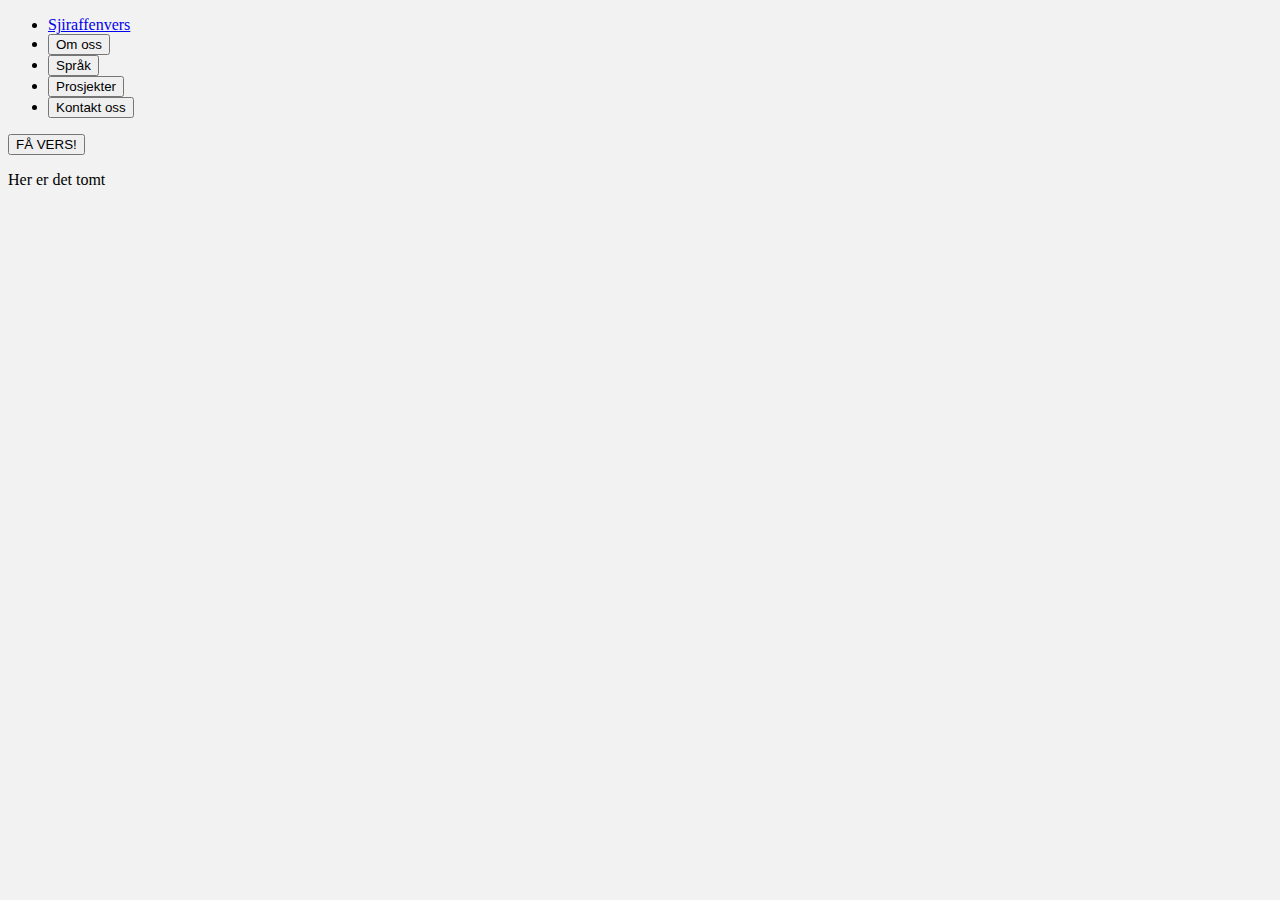
<file: index.html>
<!DOCTYPE html>
<html>
<head>
    <meta charset="utf-8">
    <meta name="blå web nettside mannhullet marin tåkeluren teknikk php javascript">
    <meta name="viewport" content="width=device-width, initial-scale=1.0">
    <link href="takeluren.css" rel="stylesheet" type="text/css">
    <script src="getVerse.js" type="text/javascript"></script>


    <title>Tåkeluren</title>

</head>
<!-- Kommentar -->
<body>
    <div class="navigasjonsbar">
        <div class="navigasjonsbar-content">
            <ul>
				<li> <a href="sjiraff.php">Sjiraffenvers</a></li>
				<li> <div class="dropdown">
					<button class="dropdown-button">Om oss</button>
					</div>
				</li>
				<li> <div class="dropdown">
					<button class="dropdown-button">Språk</button>
					</div>
				</li>
				<li> <div class="dropdown">
					<button class="dropdown-button">Prosjekter</button>
					</div>
				</li>
				<li> <div class="dropdown">
					<button class="dropdown-button">Kontakt oss</button>
					</div>
				</li>

            </ul>
        </div>
    </div>

		</div>
	</div>

   <button type = "button" onclick="getVerse()">FÅ VERS!</button>

   <p id="visvers">Her er det tomt</p>


</body>
</html>
</file>
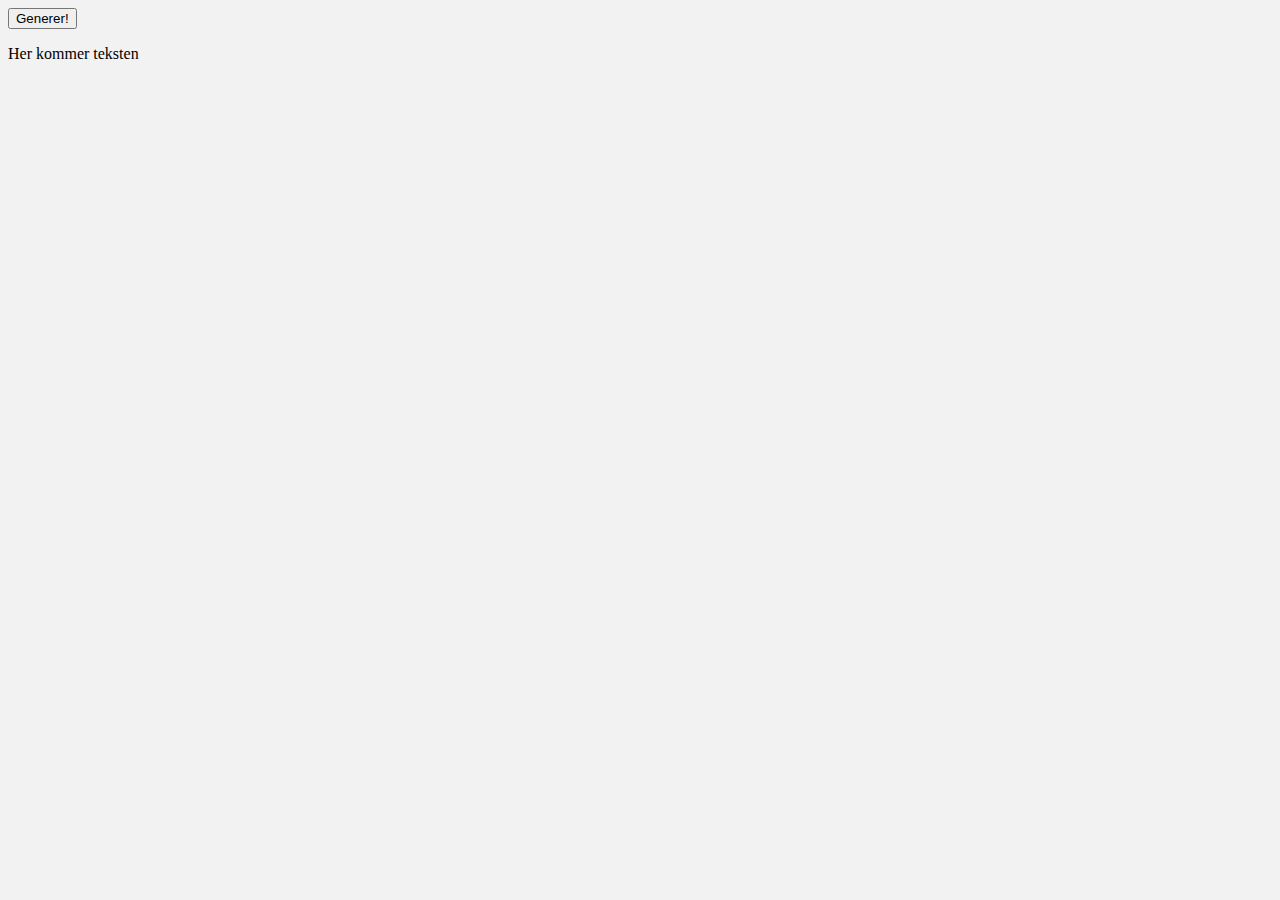
<file: generator.html>
<!DOCTYPE html>
<html>
<head>
    <meta charset="utf-8">
    <meta name="Mal for en generator">
    <meta name="viewport" content="width=device-width, initial-scale=1.0">
    <link href="generator.css" rel="stylesheet" type="text/css">
    <script src="getSomething.js" type="text/javascript"></script>

    <title>Generator</title>

    <button type = "button" onclick="getSomething()">Generer!</button>
    <p id="visGenerert">Her kommer teksten</p>

 </body>
 </html>
</file>
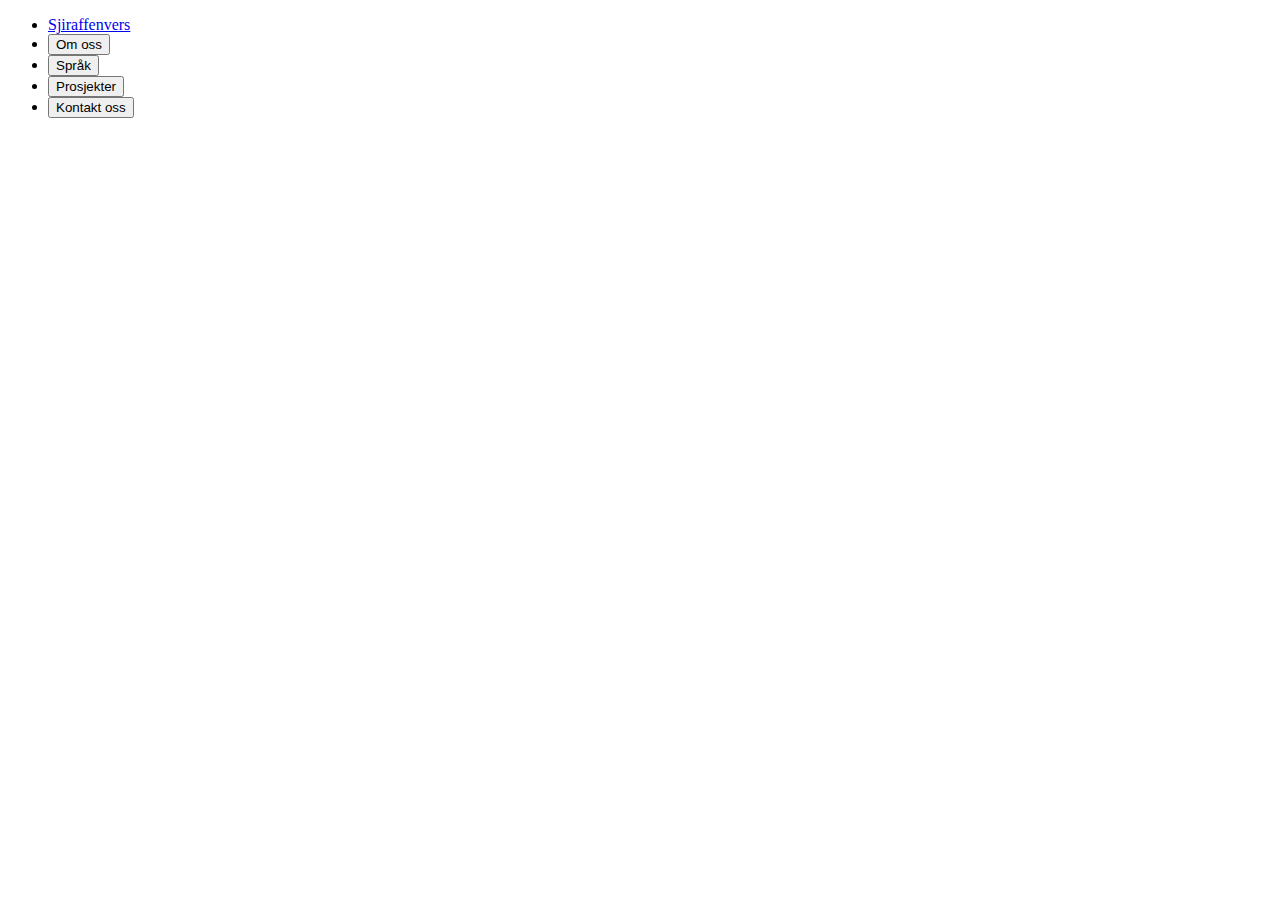
<file: Gamle filer/navigasjonsbar.html>
<!DOCTYPE html>
<html>
<head>
  <meta charset="utf-8">
  <title>Mal header</title>
</head>

<body>
  <div class="navigasjonsbar">
    <div class="navigasjonsbar-content">
        <ul>
    <li> <a href="sjiraff.php">Sjiraffenvers</a></li>
    <li> <div class="dropdown">
      <button class="dropdown-button">Om oss</button>
      </div>
    </li>
    <li> <div class="dropdown">
      <button class="dropdown-button">Språk</button>
      </div>
    </li>
    <li> <div class="dropdown">
      <button class="dropdown-button">Prosjekter</button>
      </div>
    </li>
    <li> <div class="dropdown">
      <button class="dropdown-button">Kontakt oss</button>
      </div>
    </li>

        </ul>
    </div>
</div>
</body>
</html>
</file>
<file: takeluren.css>
/* Kommentar */

body {
  width: 100%;
  background-color: #F2F2F2;
  font-family: "Helvetica Neue";
  font-weight: 200;
}


/* ----------------------------------- */

.content {
  width: 100%;
  padding-right: 5%;
  padding-left: 5%;
  margin-top: 10px;
}

.contentleft {
  width: 30%;
  float: left;
  height: 100px;
}

.contentmid {
  width: 35%;
  float: left;
  height: 35%;
}

.versUt {
  text-align: center;
}

.plassholder2 {
  color: darkgrey;
}

.knapp {
  border: none;
  border-radius: 4px;
  padding: 10px;
  display: inline-block;
  font-size: 16px;
  cursor: pointer;
  font-family: "Helvetica Neue";
  font-weight: 200;
  background-color: #7eb762;
  color: white;
}

.takelurmunn {
  border-radius: 8px;
  border: none;
  background-color: #F2F2F2;
}

.scrollbarWindow {
  position: relative;
  overflow: scroll;
  overflow-x: hidden;
  height: 300px;
  border: none;
  right: 9.25%;
  padding: 25px;
  margin: 10px;
}

.submitButton {
  border: none;
  border-radius: 4px;
  background-color: #7eb762;
  color: white;
  padding: 20px;
  display: inline-block;
  font-size: 16px;
  cursor: pointer;
}

.inputbox {
  width: 75%;
  padding: 10px 10px;
  border: 1px solid #ccc;
  border-radius: 4px;
  box-sizing: border-box;
}

h3 {
  color: black;
  font-weight: 300;
  font-family: "Helvetica Neue";
  font-size: 20px;
}

.mainInfo {
  font-size: 150%;
}

.extraInfo {
  margin: 0;
}

.infoDescription {
  font-weight: bold;
}
</file>
<file: generator.css>
/* Kommentar */

body {
    width: 100%;
    background-color:#F2F2F2;
}

.button {
  position: fixed;
  bottom: 20px;
  top: 50%;
}
</file>
